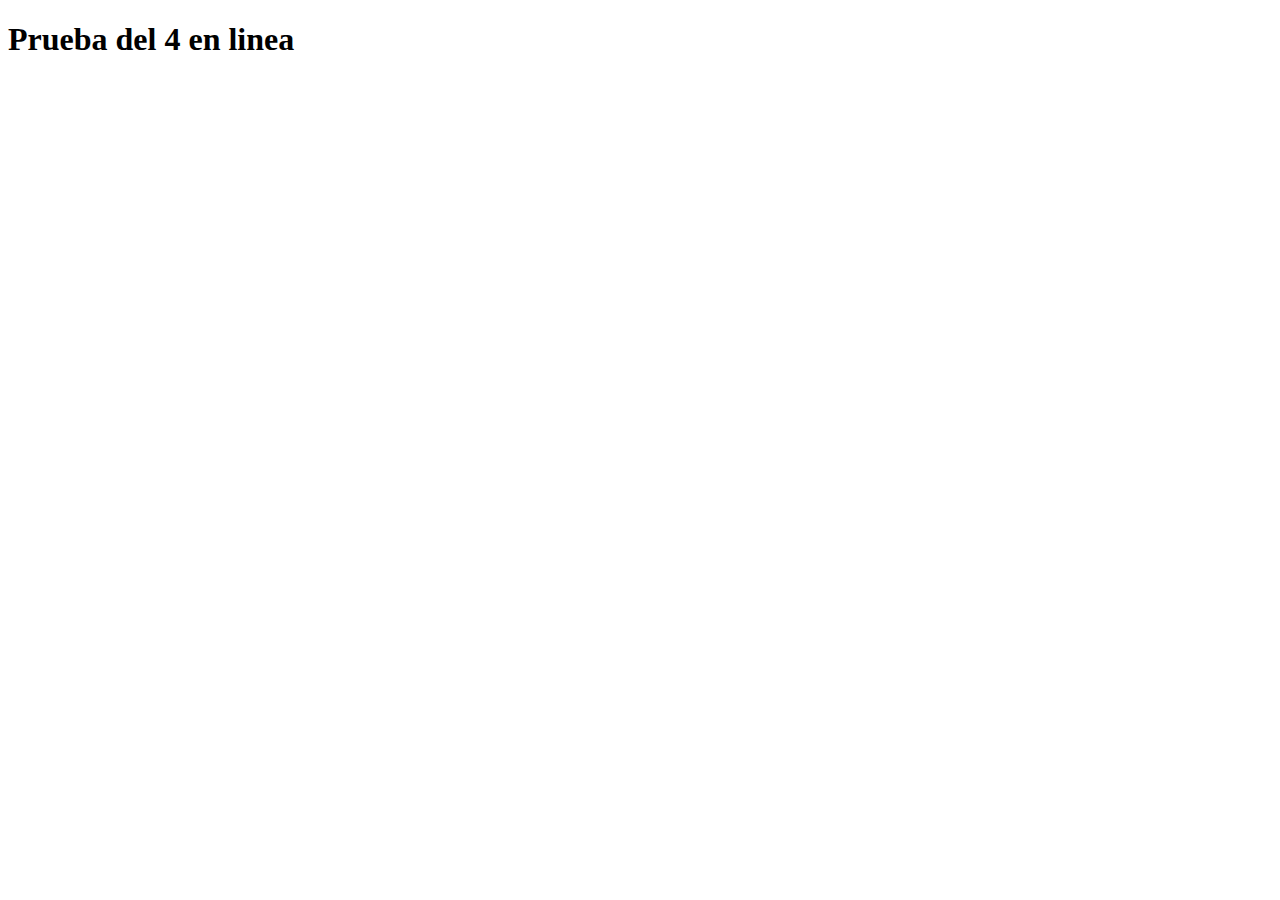
<file: game4line/html/index.html>
<!DOCTYPE html>
<html lang="en">
<head>
    <meta charset="UTF-8">
    <meta http-equiv="X-UA-Compatible" content="IE=edge">
    <meta name="viewport" content="width=device-width, initial-scale=1.0">
    <title>4Linea</title>
</head>
<body >
    <h1>Prueba del 4 en linea</h1>
    
    <canvas>
        <!--
        tres botones para seleccionar el juego que quiero 4, 5 o 6 en linea-->
    </canvas>

    <script type="module" src="../Juego.js"></script>
    <script type="module" src="../Casillero.js"></script>
    <script type="module" src="../Ficha.js"></script>
    <script type="module" src="../Main.js"></script>
    <script type="module" src="../Tablero.js"></script>
</body>
</html>
</file>
